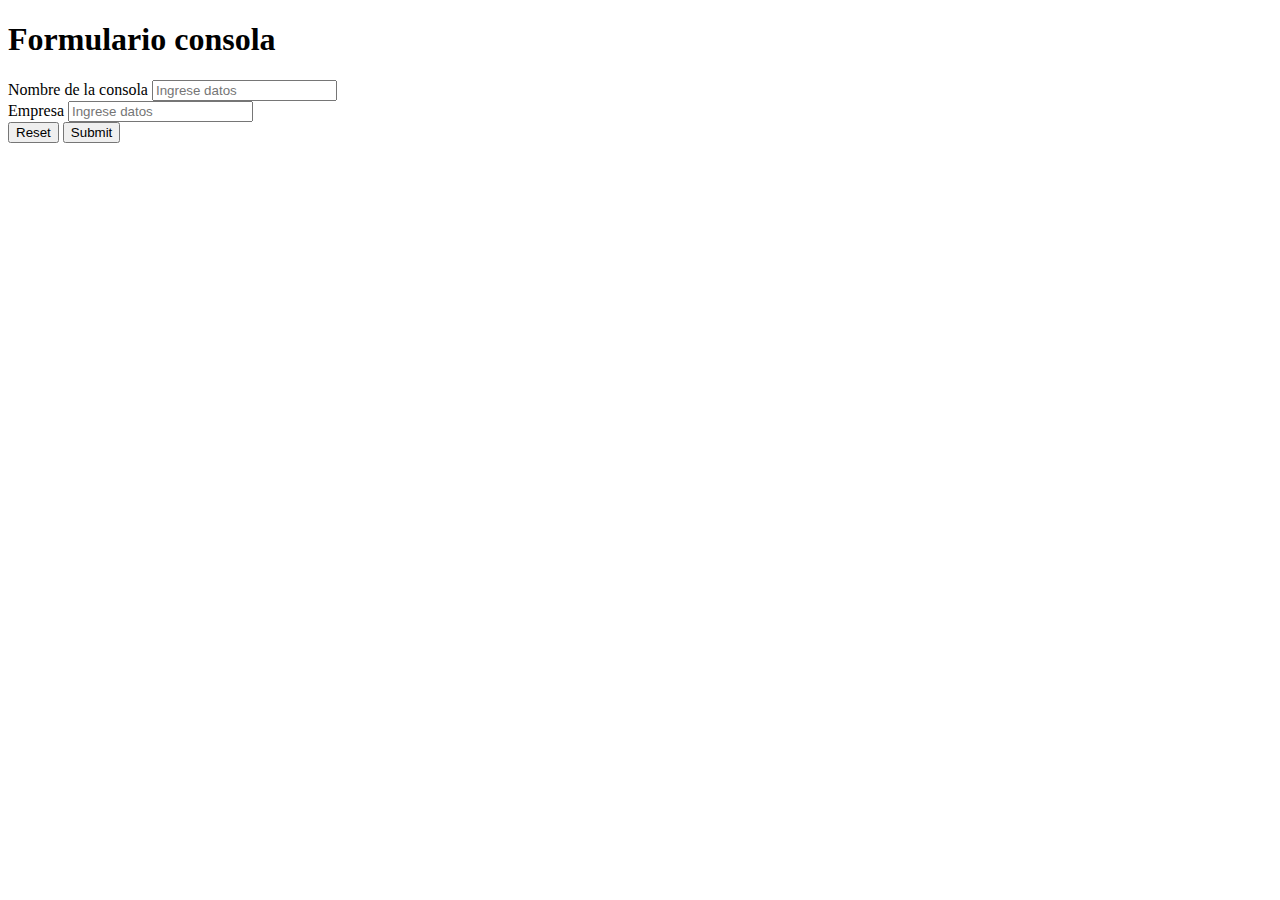
<file: test1/views/formulario.html>
<!DOCTYPE html>
<html lang="en">
<head>
    <meta charset="UTF-8">
    <meta http-equiv="X-UA-Compatible" content="IE=edge">
    <meta name="viewport" content="width=device-width, initial-scale=1.0">
    <title>Document</title>
    <link href="https://cdn.jsdelivr.net/npm/bootstrap@5.0.2/dist/css/bootstrap.min.css" rel="stylesheet" integrity="sha384-EVSTQN3/azprG1Anm3QDgpJLIm9Nao0Yz1ztcQTwFspd3yD65VohhpuuCOmLASjC" crossorigin="anonymous">
</head>
<body>
    <div class="container">
        <h1>Formulario consola</h1>
        <form method="POST" action="/consola/altaConsola">
            <div class="form-control">
                <label class="form-label" for="">Nombre de la consola</label>
                <input type="text" class="form-control" placeholder="Ingrese datos" id="nombreConsola" name="nombreConsola">
            </div>
            <div class="form-control">
                <label class="form-label" for="">Empresa</label>
                <input type="text" class="form-control" placeholder="Ingrese datos" id="empresaConsola" name="empresaConsola">
            </div>
            <div class="row">
                <input type="reset" class="btn btn-primary">
                <input type="submit" class="btn btn-danger">
            </div>
        </form>
    </div>
    <script src="https://cdn.jsdelivr.net/npm/bootstrap@5.0.2/dist/js/bootstrap.bundle.min.js" integrity="sha384-MrcW6ZMFYlzcLA8Nl+NtUVF0sA7MsXsP1UyJoMp4YLEuNSfAP+JcXn/tWtIaxVXM" crossorigin="anonymous"></script>
</body>
</html>
</file>
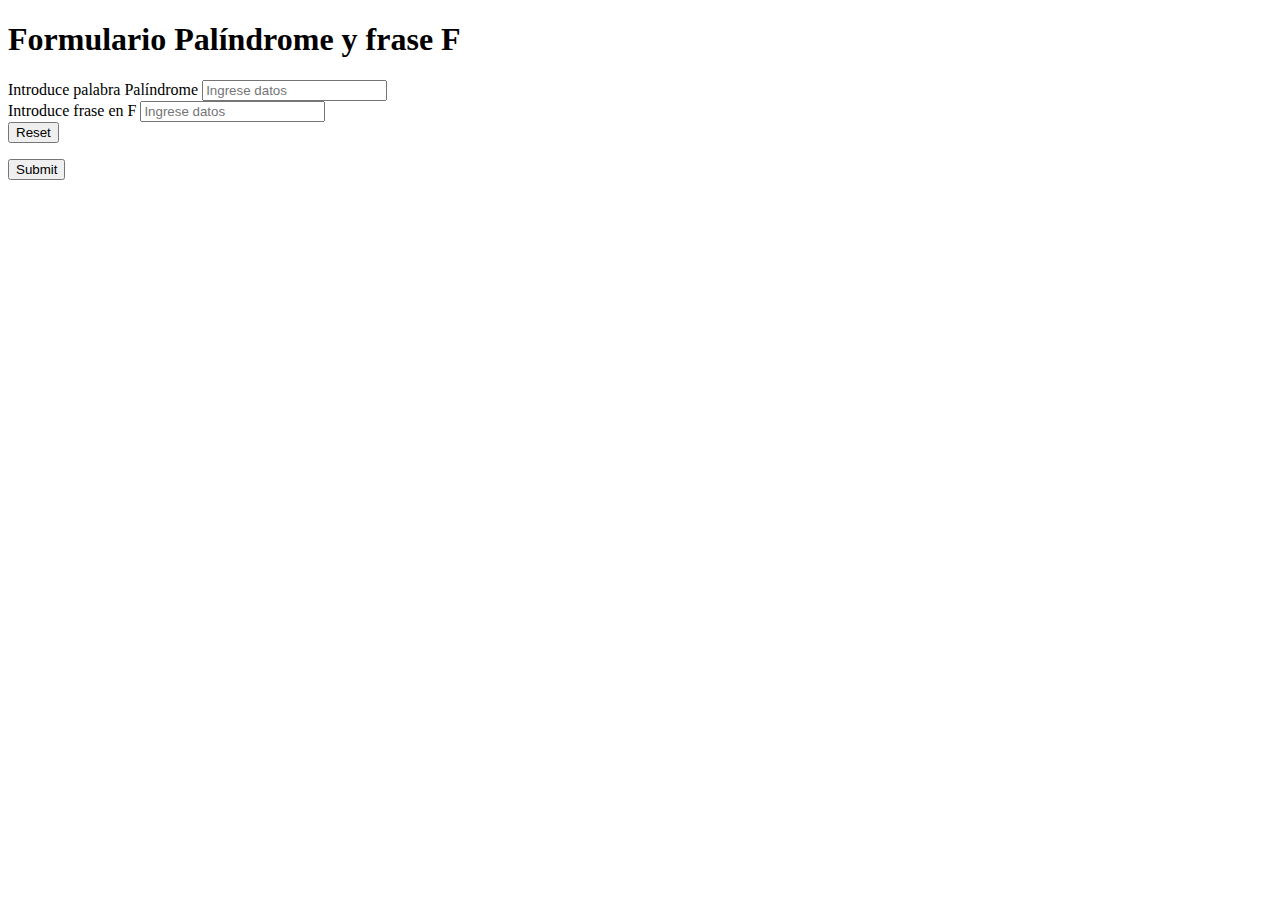
<file: test1/views/tarea2.html>
<!DOCTYPE html>
<html lang="en">
<head>
    <meta charset="UTF-8">
    <meta http-equiv="X-UA-Compatible" content="IE=edge">
    <meta name="viewport" content="width=device-width, initial-scale=1.0">
    <title>Document</title>
    <link href="https://cdn.jsdelivr.net/npm/bootstrap@5.0.2/dist/css/bootstrap.min.css" rel="stylesheet" integrity="sha384-EVSTQN3/azprG1Anm3QDgpJLIm9Nao0Yz1ztcQTwFspd3yD65VohhpuuCOmLASjC" crossorigin="anonymous">
</head>
<body>
    <div class="container">
        <h1 class="text-center">Formulario Palíndrome y frase F</h1>
        <form method="POST" action="/fpalind/altafpalind">
            <div class="form-control">
                <label class="form-label" for="">Introduce palabra Palíndrome</label>
                <input type="text" class="form-control" placeholder="Ingrese datos" id="nombrePalabra" name="nombrePalabra">
            </div>
            <div class="form-control">
                <label class="form-label" for="">Introduce frase en F</label>
                <input type="text" class="form-control" placeholder="Ingrese datos" id="fraseF" name="fraseF">
            </div>
            <div class="row">
                <input type="reset" class="btn btn-danger">
                <p> </p>
                <input type="submit" class="btn btn-primary">
            </div>
        </form>
    </div>
    <script src="https://cdn.jsdelivr.net/npm/bootstrap@5.0.2/dist/js/bootstrap.bundle.min.js" integrity="sha384-MrcW6ZMFYlzcLA8Nl+NtUVF0sA7MsXsP1UyJoMp4YLEuNSfAP+JcXn/tWtIaxVXM" crossorigin="anonymous"></script>
</body>
</html>
</file>
